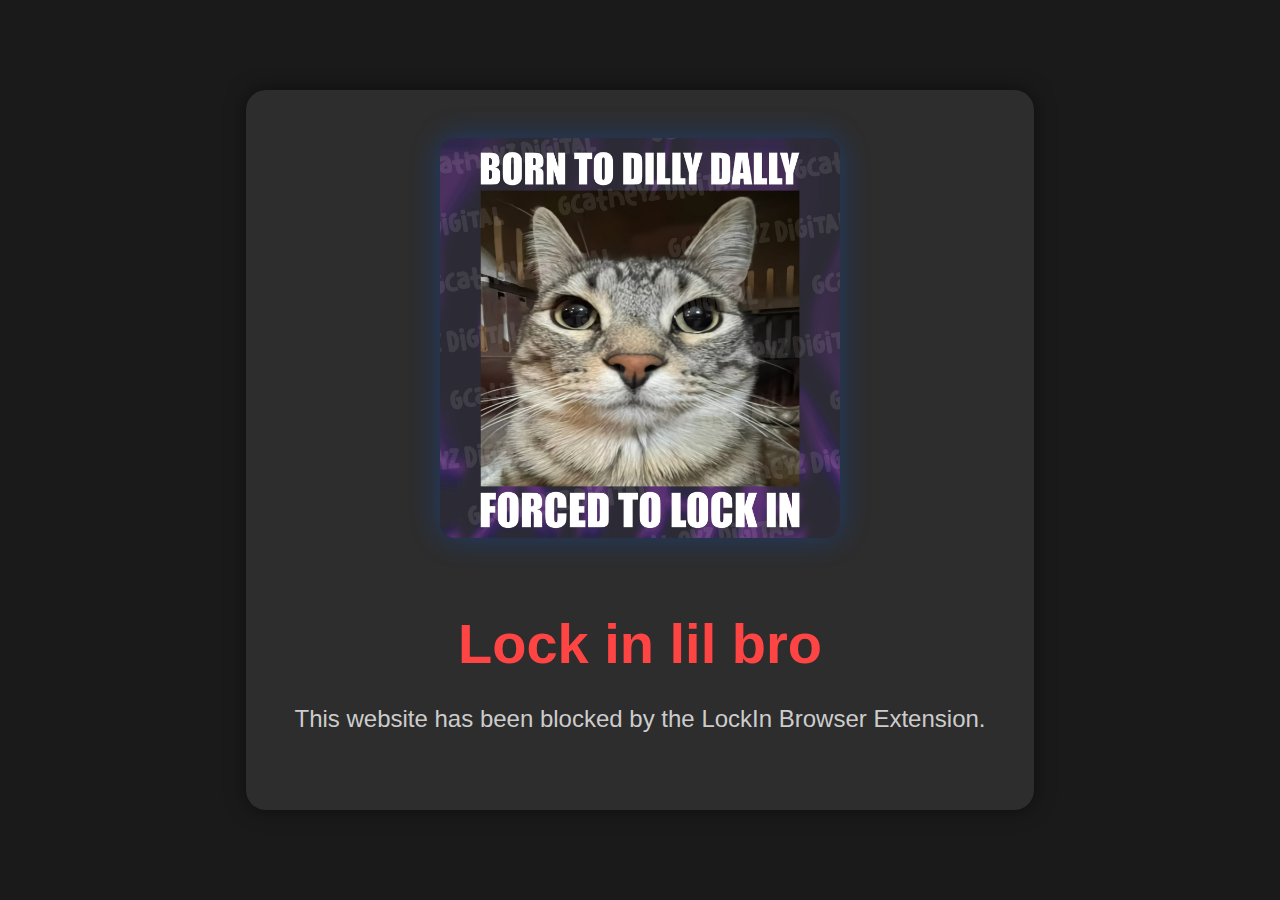
<file: index.html>
<!DOCTYPE html>
<html lang="en">
  <head>
    <meta charset="UTF-8" />
    <meta name="viewport" content="width=device-width, initial-scale=1.0" />
    <title>Site Blocked</title>
    <link rel="stylesheet" href="css/index.css" />
  </head>
  <body>
    <div class="App">
      <section class="content">
        <img class="graphic" src="images/meme.jpg" alt="Graphic" />
        <h1>Lock in lil bro</h1>
        <p>This website has been blocked by the LockIn Browser Extension.</p>
      </section>
    </div>
  </body>
</html>
</file>
<file: css/index.css>
body {
    margin: 0;
    padding: 0;
    background-color: #1a1a1a;
    color: #ffffff;
    font-family: Arial, sans-serif;
    display: flex;
    justify-content: center;
    align-items: center;
    min-height: 100vh;
}

.App {
    text-align: center;
    padding: 2rem;
}

.graphic {
    width: 400px;
    height: auto;
    margin-bottom: 2rem;
    border-radius: 15px;
    box-shadow: 0 0 30px rgba(0, 100, 255, 0.3);
}

.content {
    background-color: #2d2d2d;
    padding: 3rem;
    border-radius: 20px;
    box-shadow: 0 0 20px rgba(0, 0, 0, 0.5);
    max-width: 800px;
    margin: 0 auto;
}

h1 {
    font-size: 3.5rem;
    margin-bottom: 1.5rem;
    color: #ff4444;
}

p {
    font-size: 1.5rem;
    line-height: 1.6;
    margin-bottom: 1.5rem;
    color: #cccccc;
}
</file>
